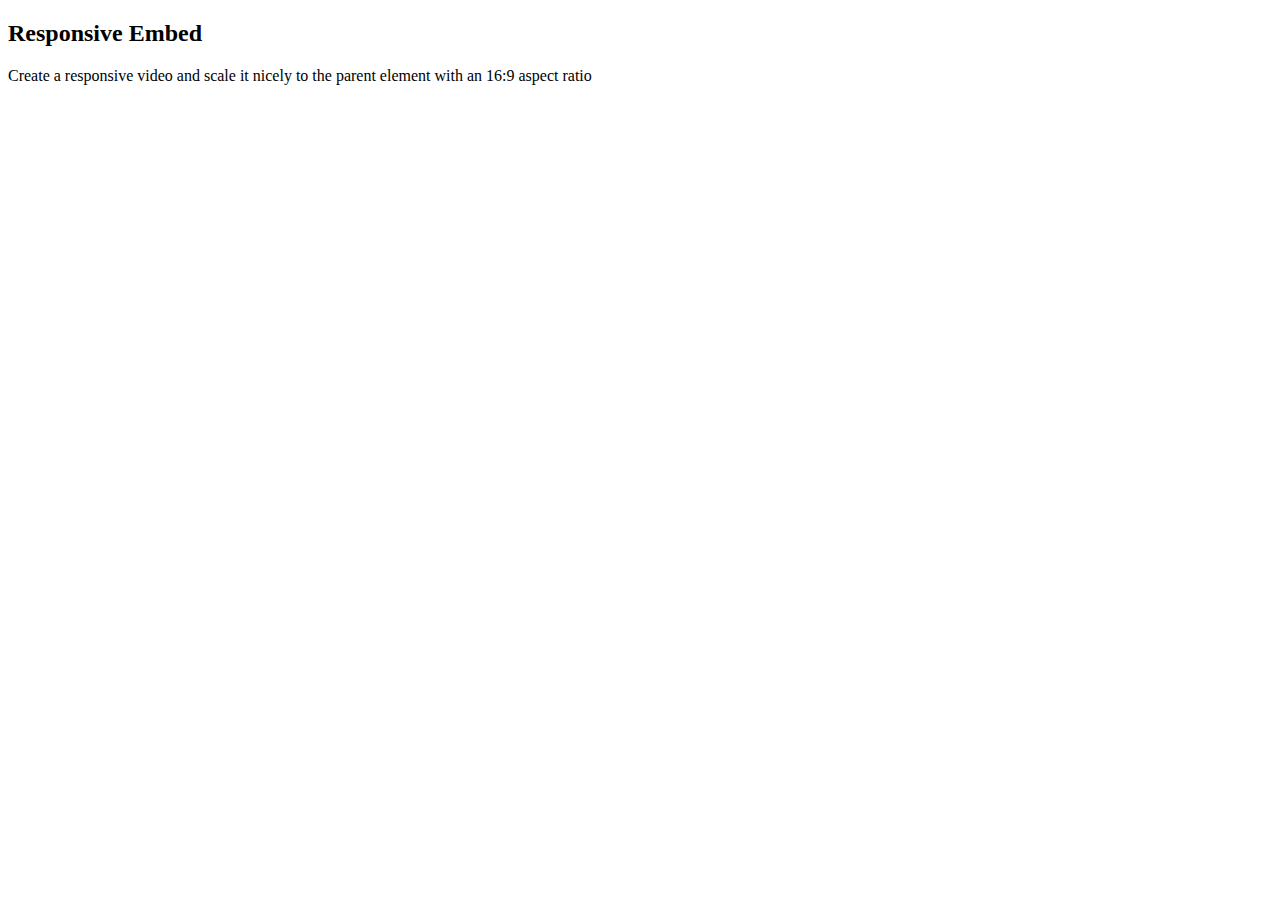
<file: try.html>
<!DOCTYPE html>
<html lang="en">
<head>
  <title>Bootstrap Example</title>
  <meta charset="utf-8">
  <meta name="viewport" content="width=device-width, initial-scale=1">
  <!-- <link rel="stylesheet" href="https://maxcdn.bootstrapcdn.com/bootstrap/3.3.7/css/bootstrap.min.css"> -->
 <!--  <script src="https://ajax.googleapis.com/ajax/libs/jquery/3.3.1/jquery.min.js"></script>
  <script src="https://maxcdn.bootstrapcdn.com/bootstrap/3.3.7/js/bootstrap.min.js"></script> -->
</head>
<style>
.embed-responsive{position:relative;display:block;height:0;padding:0;overflow:hidden}
.embed-responsive-16by9{padding-bottom:56.25%}
.embed-responsive-item,.embed-responsive embed,.embed-responsive iframe,.embed-responsive object,.embed-responsive video{position:absolute;top:0;bottom:0;left:0;width:100%;height:100%;border:0}
</style>
<body>

<div class="container">
  <h2>Responsive Embed</h2>
  <p>Create a responsive video and scale it nicely to the parent element with an 16:9 aspect ratio</p>
  <div class="embed-responsive embed-responsive-16by9">
    <iframe class="embed-responsive-item" src="https://www.facebook.com/plugins/video.php?href=https%3A%2F%2Fwww.facebook.com%2FSpjimrSprint%2Fvideos%2F2274453852628146%2F&show_text=false&width=1080&mute=0&appId" width="1080" height="720" style="border:none;overflow:hidden" scrolling="no" frameborder="1" allowTransparency="true" allow="encrypted-media" allowFullScreen="true"></iframe>
  </div>
</div>

</body>
</html>
</file>
